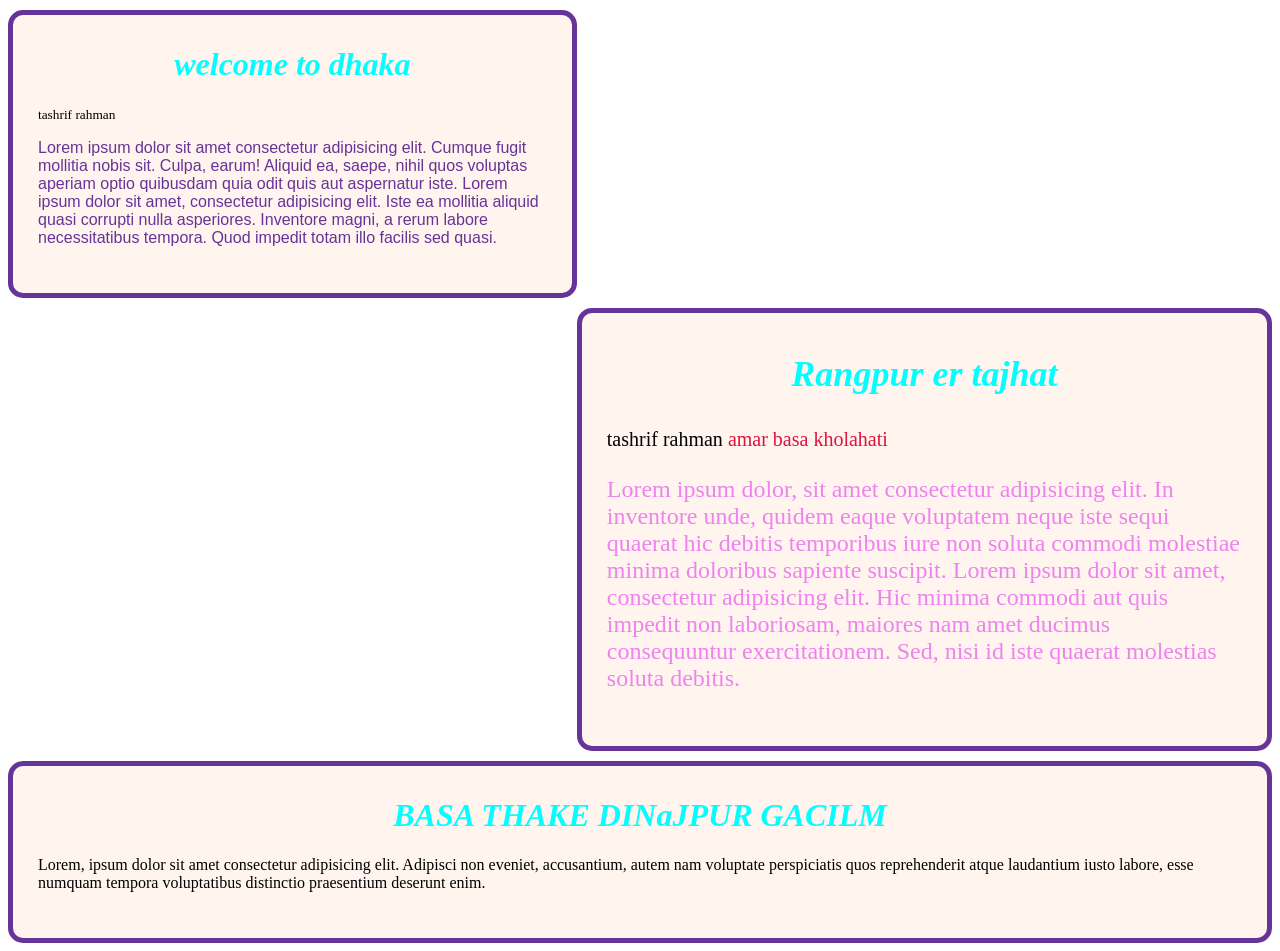
<file: index.html>
<!DOCTYPE html>
<html lang="en">
<head>
    <meta charset="UTF-8">
    <meta http-equiv="X-UA-Compatible" content="IE=edge">
    <meta name="viewport" content="width=device-width, initial-scale=1.0">
    <title>Document</title>
    <style>
        .basa{
            background-color: seashell;
            border: 5px solid rebeccapurple;
            border-radius: 15px;
            margin-top: 10px;
            padding: 10px 25px 30px 25px;
            text-align: left;
        margin-right: 55%;
       
        }
        .basa1{
            background-color: seashell;
            border: 5px solid rebeccapurple;
            border-radius: 15px;
            margin-top: 10px;
            margin-left: 45%;
            padding: 10px 25px 30px 25px;
            text-align: left;
            font-size: 1.5em;
      
        }
        .basa1 p{
            color: violet;
            font-family: Georgia, 'Times New Roman', Times, serif;
        }
        .basa p{
            font-weight: 500;
            color:rebeccapurple;
            font-family: 'Lucida Sans', 'Lucida Sans Regular', 'Lucida Grande', 'Lucida Sans Unicode', Geneva, Verdana, sans-serif;
        }
      .basa2{
          background-color: seashell;
            border: 5px solid rebeccapurple;
            border-radius: 15px;
            margin-top: 10px;
            padding: 10px 25px 30px 25px;
            
    }
        .spam1{
            color: crimson;
        }
        .tag{
            font-style: italic;
            color: cyan;
            text-align: center;
        }
    </style>
</head>
<body>

    <div class="basa">
    <h1 class="tag">welcome to dhaka</h1>

    <small>tashrif rahman</small>
    <p>Lorem ipsum dolor sit amet consectetur adipisicing elit. Cumque fugit mollitia nobis sit. Culpa, earum! Aliquid ea, saepe, nihil quos voluptas aperiam optio quibusdam quia odit quis aut aspernatur iste. Lorem ipsum dolor sit amet, consectetur adipisicing elit. Iste ea mollitia aliquid quasi corrupti nulla asperiores. Inventore magni, a rerum labore necessitatibus tempora. Quod impedit totam illo facilis sed quasi.</p>
    </div>
    <div class="basa1">
    <h2 class="tag">Rangpur er tajhat</h2>

    <small>tashrif rahman <spam class="spam1">amar basa kholahati</spam> </small>
    
    <p>Lorem ipsum dolor, sit amet consectetur adipisicing elit. In inventore unde, quidem eaque voluptatem neque iste sequi quaerat hic debitis temporibus iure non soluta commodi molestiae minima doloribus sapiente suscipit. Lorem ipsum dolor sit amet, consectetur adipisicing elit. Hic minima commodi aut quis impedit non laboriosam, maiores nam amet ducimus consequuntur exercitationem. Sed, nisi id iste quaerat molestias soluta debitis.</p>
    </div>
    <div class="basa2">
        <h1 class="tag">BASA THAKE DINaJPUR GACILM</h1>
        <p>Lorem, ipsum dolor sit amet consectetur adipisicing elit. Adipisci non eveniet, accusantium, autem nam voluptate perspiciatis quos reprehenderit atque laudantium iusto labore, esse numquam tempora voluptatibus distinctio praesentium deserunt enim.</p>
    </div>

</body>
</html>
</file>
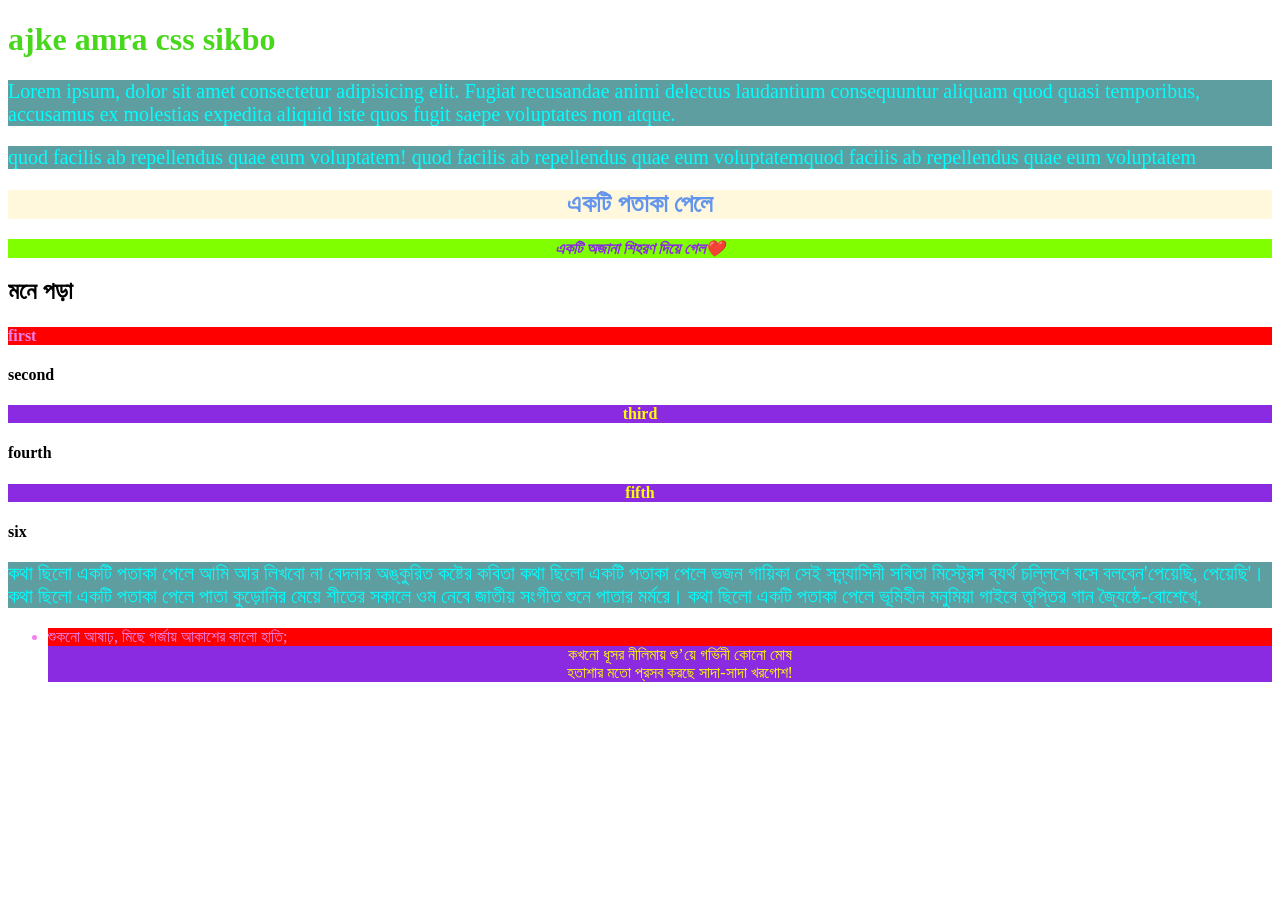
<file: css.html>
<!DOCTYPE html>
<html lang="en">
<head>
    <meta charset="UTF-8">
    <meta http-equiv="X-UA-Compatible" content="IE=edge">
    <meta name="viewport" content="width=device-width, initial-scale=1.0">
    
    <title>Css</title>
    <style>
         p{
             color: aqua;
             height: 100%;
             width: 100%; 
             background-color: cadetblue;
             font-size: 20px;
         } 
         h1{
             color: rgba(59, 212, 13, 0.932);
         }
         #kobita{
             color: cornflowerblue;
             background-color: cornsilk;
             font-size: 25px;
             text-align: center;
            }
        #cmt{
            color: blueviolet;
            font-style: italic;
            background-color: chartreuse;
            font-size: medium;
            text-align: center;
        }
        .amm{
            color:violet;
            background-color: red;
        }
        .jam{
            background-color: blueviolet;
        color: yellow;
        text-align: center;
        }
        .amm .jam{
            font-family: 'Trebuchet MS', 'Lucida Sans Unicode', 'Lucida Grande', 'Lucida Sans', Arial, sans-serif;
        
        } 

    </style>

</head>
<body>
    <h1>ajke amra css sikbo</h1>
    <p>Lorem ipsum, dolor sit amet consectetur adipisicing elit. Fugiat recusandae animi delectus laudantium consequuntur aliquam quod quasi temporibus, accusamus ex molestias expedita aliquid iste quos fugit saepe voluptates non atque.</p>
    <p> quod facilis ab repellendus quae eum voluptatem! quod facilis ab repellendus quae eum voluptatemquod facilis ab repellendus quae eum voluptatem</p>
    <h2 id="kobita">একটি পতাকা পেলে</h2>
    <h2 id="cmt">একটি অজানা শিহরণ দিয়ে গেল❤️</h2>
    <h2 id="sora">মনে পড়া</h2>
    <h4 class="amm">first</h4>
    <h4>second</h4>
    <h4 class="amm jam">third</h4>
    <h4 >fourth</h4>
    <h4 class="jam"> fifth</h4>
    <h4>six</h4>
    <p>কথা ছিলো একটি পতাকা পেলে
        আমি আর লিখবো না বেদনার অঙ্কুরিত কষ্টের কবিতা
        কথা ছিলো একটি পতাকা পেলে
        ভজন গায়িকা সেই সন্ন্যাসিনী সবিতা মিস্ট্রেস
        ব্যর্থ চল্লিশে বসে বলবেন'পেয়েছি, পেয়েছি'।
        কথা ছিলো একটি পতাকা পেলে
        পাতা কুড়োনির মেয়ে শীতের সকালে
        ওম নেবে জাতীয় সংগীত শুনে পাতার মর্মরে।
        কথা ছিলো একটি পতাকা পেলে
        ভূমিহীন মনুমিয়া গাইবে তৃপ্তির গান জ্যৈষ্ঠে-বোশেখে,</p>
<ul>
    <li class="amm">শুকনো আষাঢ়, মিছে গর্জায় আকাশের কালো হাতি;</li>
    <ol class="jam">কখনো ধূসর নীলিমায় শু’য়ে গর্ভিনী কোনো মোষ<br>
        হতাশার মতো প্রসব করছে সাদা-সাদা খরগোশ!</ol>
</ul>
</body>
</html>
</file>
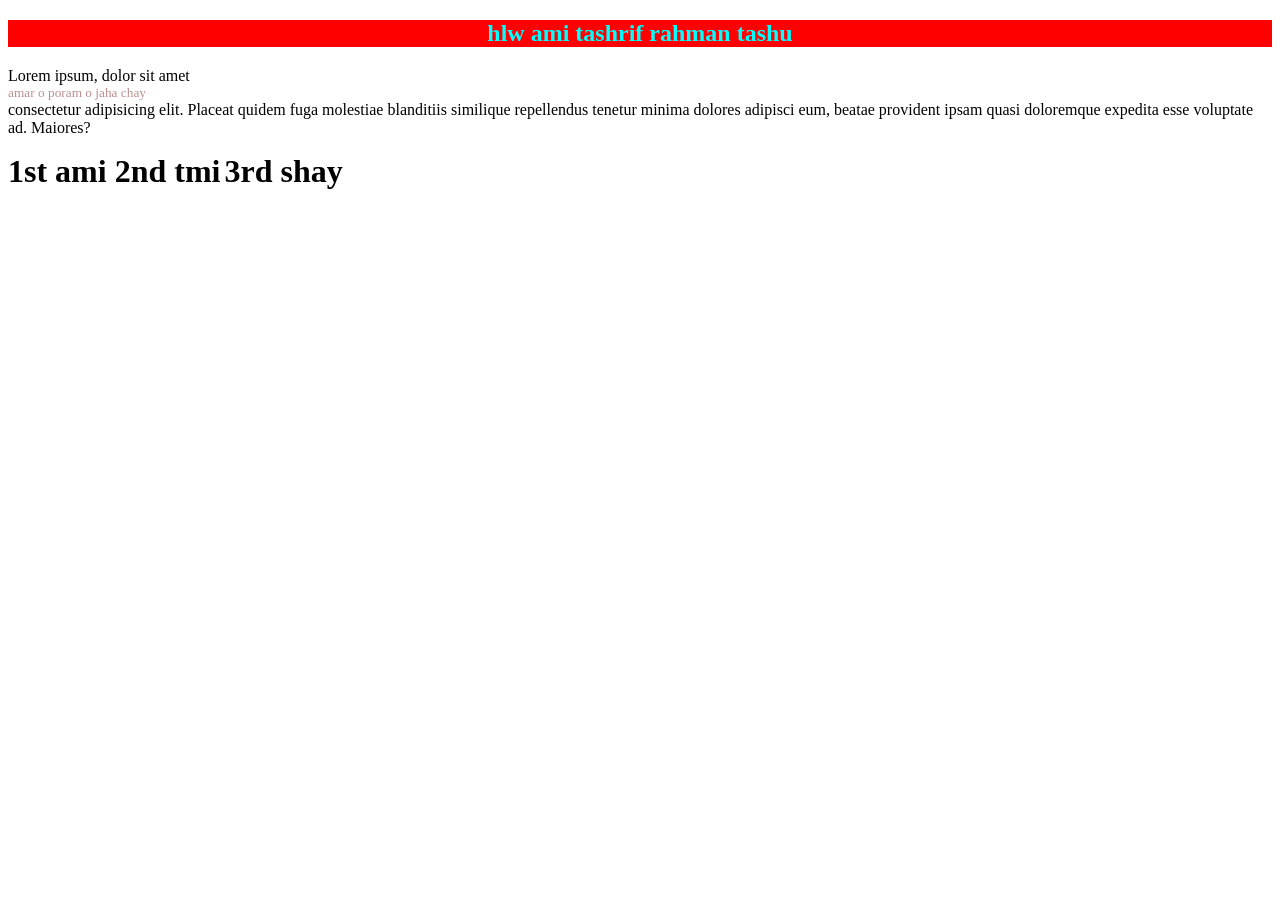
<file: internal.html>
<!DOCTYPE html>
<html lang="en">
<head>
    <meta charset="UTF-8">
    <meta http-equiv="X-UA-Compatible" content="IE=edge">
    <meta name="viewport" content="width=device-width, initial-scale=1.0">
    <title>Internal web site</title>
    <link rel="stylesheet" href="css/main-int.css">
</head>
<body>
    <h2>hlw ami tashrif rahman tashu</h2>
    <p>Lorem ipsum, dolor sit amet<small>amar o poram o jaha chay</small> consectetur adipisicing elit. Placeat quidem fuga molestiae blanditiis similique repellendus tenetur minima dolores adipisci eum, beatae provident ipsam quasi doloremque expedita esse voluptate ad. Maiores?</p>
<h1>1st ami </h1>
<h1>2nd tmi</h1>
<h1>3rd shay</h1>
</body>

</html>
</file>
<file: css/main-int.css>
h2{
    color: aqua;
    text-align: center;
    background-color:red;
}
small{
    display: block;
    color: rosybrown;

}
h1{
    display: inline;
}
</file>
